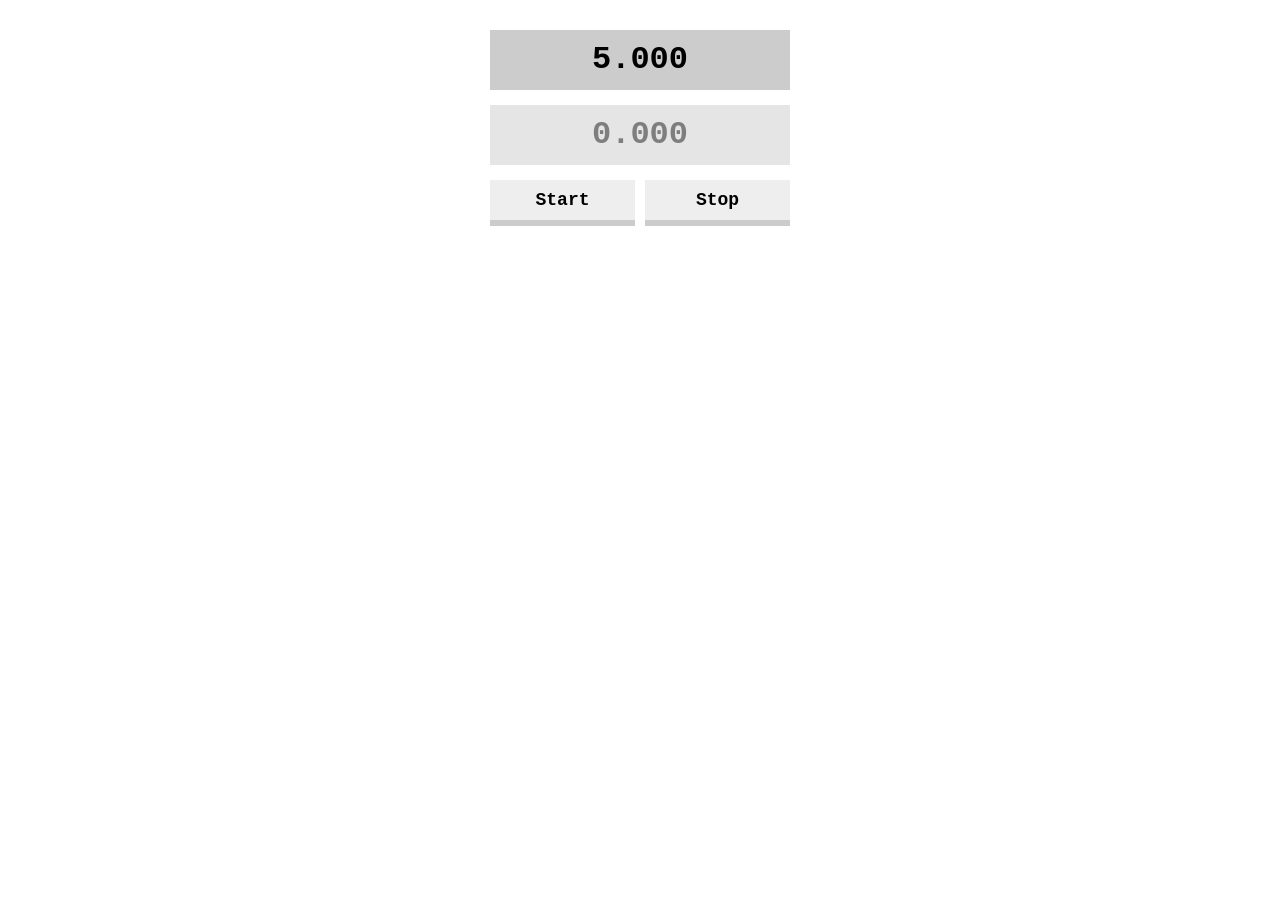
<file: 5_seconds/index.html>
<!DOCTYPE html>
<html lang="ja">
<head>
  <meta charset="UTF-8">
  <title>5 seconds!</title>
  <link rel="stylesheet" href="css/styles.css">
</head>
<body>
  <div class="container">
    <div id="target">5.000</div>
    <div id="result" class="standby">0.000</div>
    <div class="buttons">
      <div id="start">Start</div>
      <div id="stop">Stop</div>
    </div>
  </div>
  <script src="js/main.js"></script>
</body>
</html>
</file>
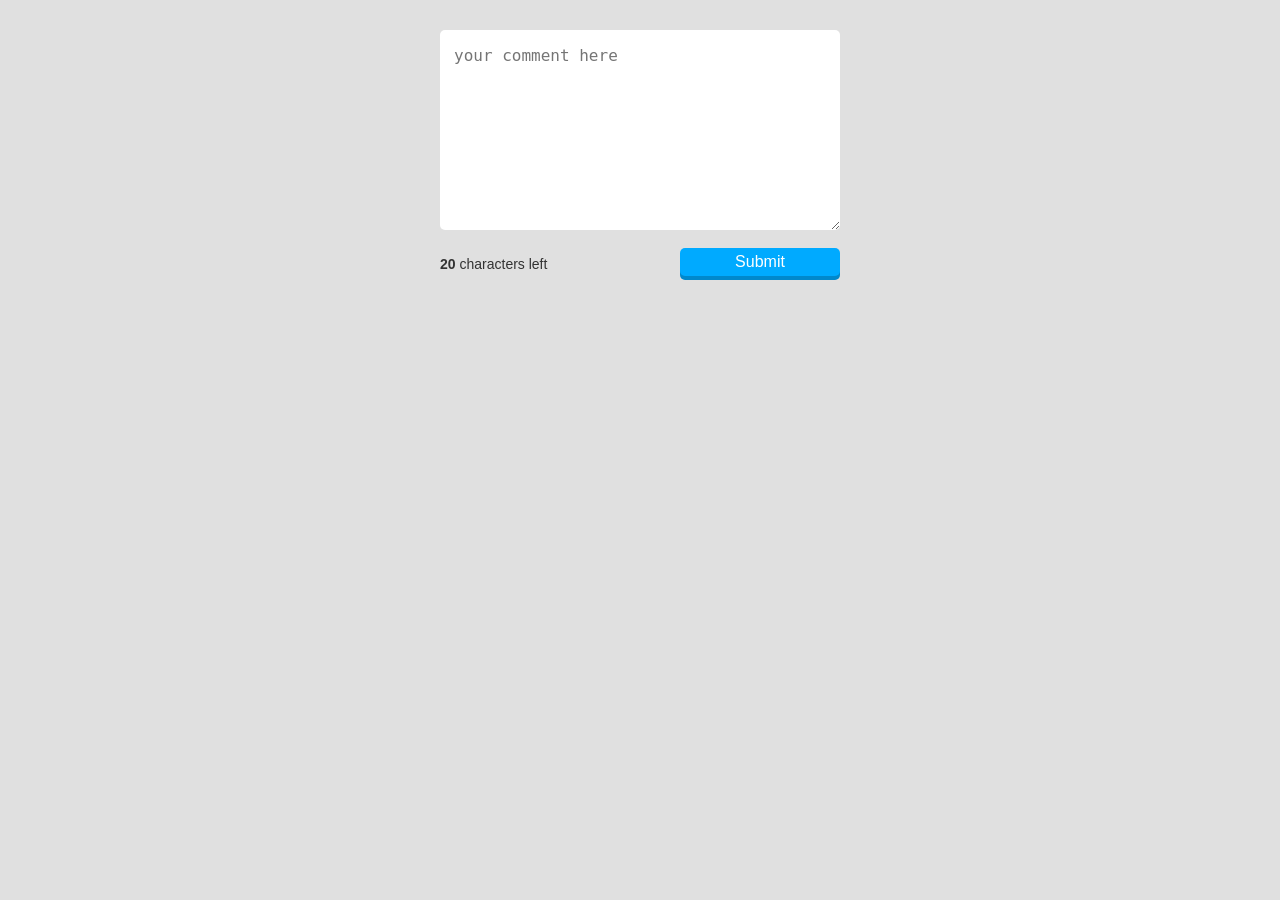
<file: checker/index.html>
<!DOCTYPE html>
<html lang="ja">
<head>
  <meta charset="UTF-8">
  <title>Comment Form</title>
  <link rel="stylesheet" href="css/styles.css">
</head>
<body>
  <div class="container">
    <textarea id="comment" placeholder="your comment here"></textarea>
    <div class="btn">Submit</div>
    <p><span id="label"></span> characters left</p>
  </div>
  <script src="js/main.js"></script>
</body>
</html>
</file>
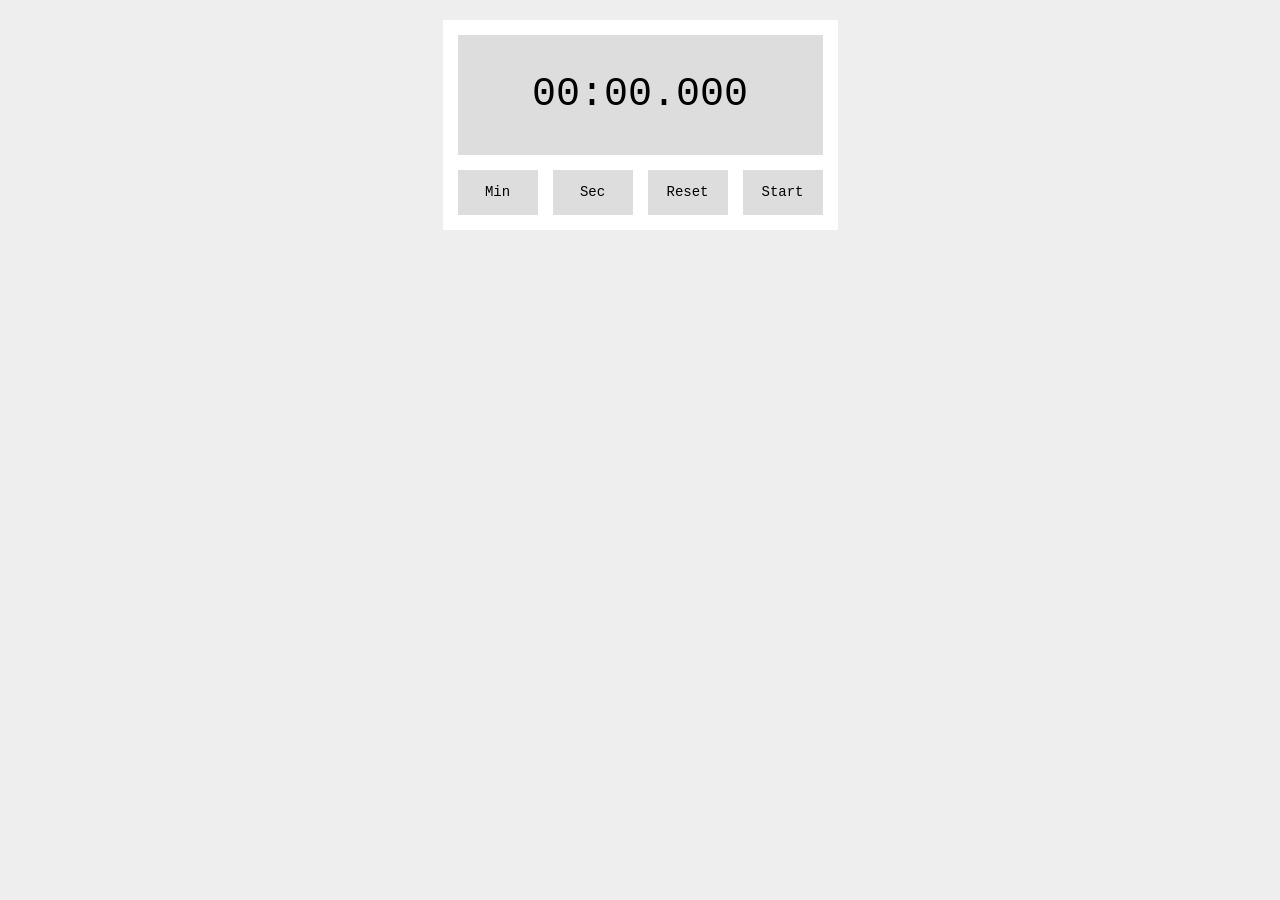
<file: count_down/index.html>
<!DOCTYPE html>
<html lang="ja">
<head>
  <meta charset="UTF-8">
  <title>Count Down</title>
  <link rel="stylesheet" href="css/styles.css">
</head>
<body>
  <div class="container">
    <div id="timer">00:00.000</div>
    <div class="controls">
      <div id="min">Min</div>
      <div id="sec">Sec</div>
      <div id="reset">Reset</div>
      <div id="start">Start</div>
    </div>
  </div>
  <script src="js/main.js"></script>
  
</body>
</html>
</file>
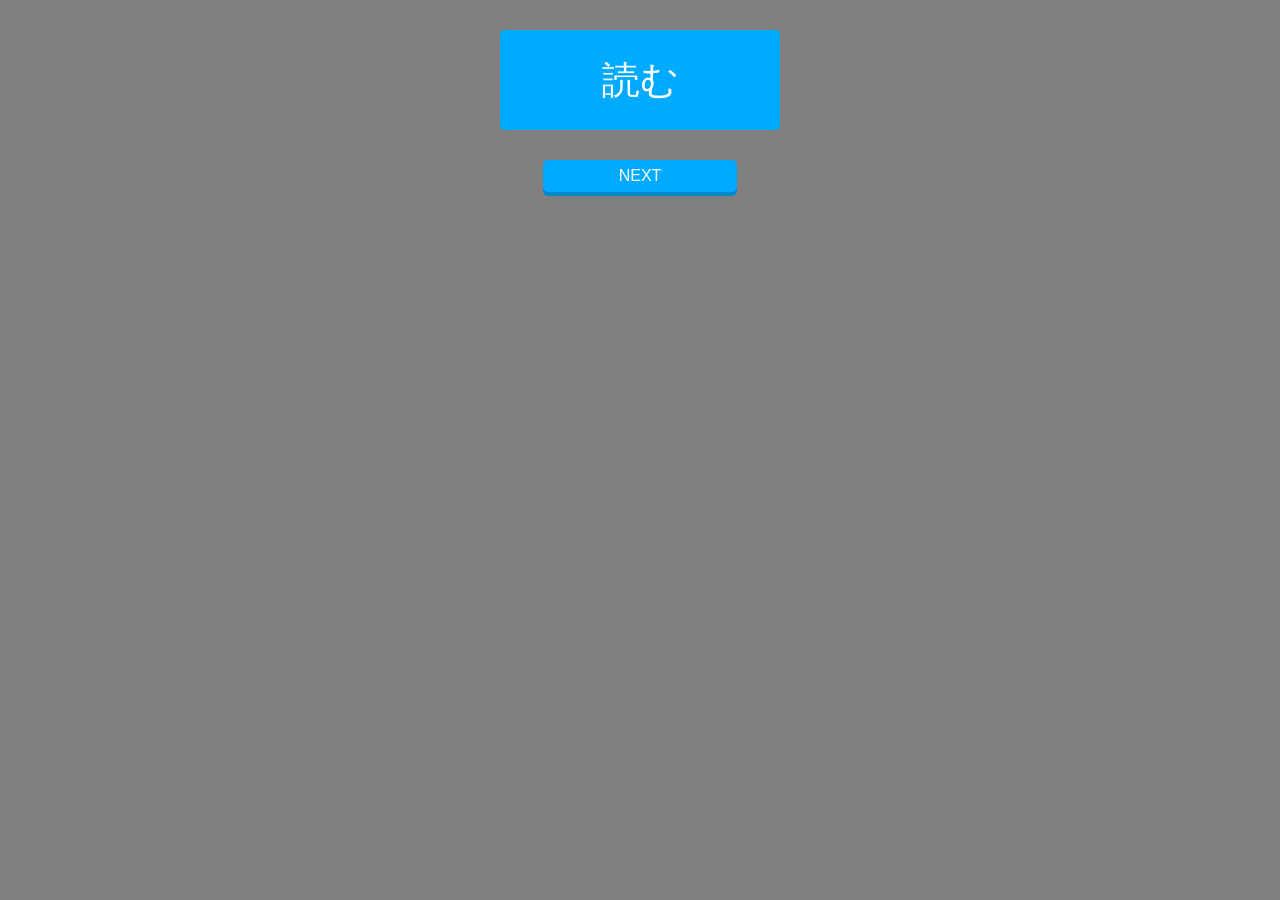
<file: flashcard/index.html>
<!DOCTYPE html>
<html lang="ja">
<head>
  <meta charset="UTF-8">
  <title>Flash Card</title>
  <link rel="stylesheet" href="css/styles.css">
</head>
<body>
  <div id="card" class="open">
    <div id="card-front"></div>
    <div id="card-back"></div>
  </div>
  <div id="btn">NEXT</div>
  <script src="js/main.js"></script>
</body>
</html>
</file>
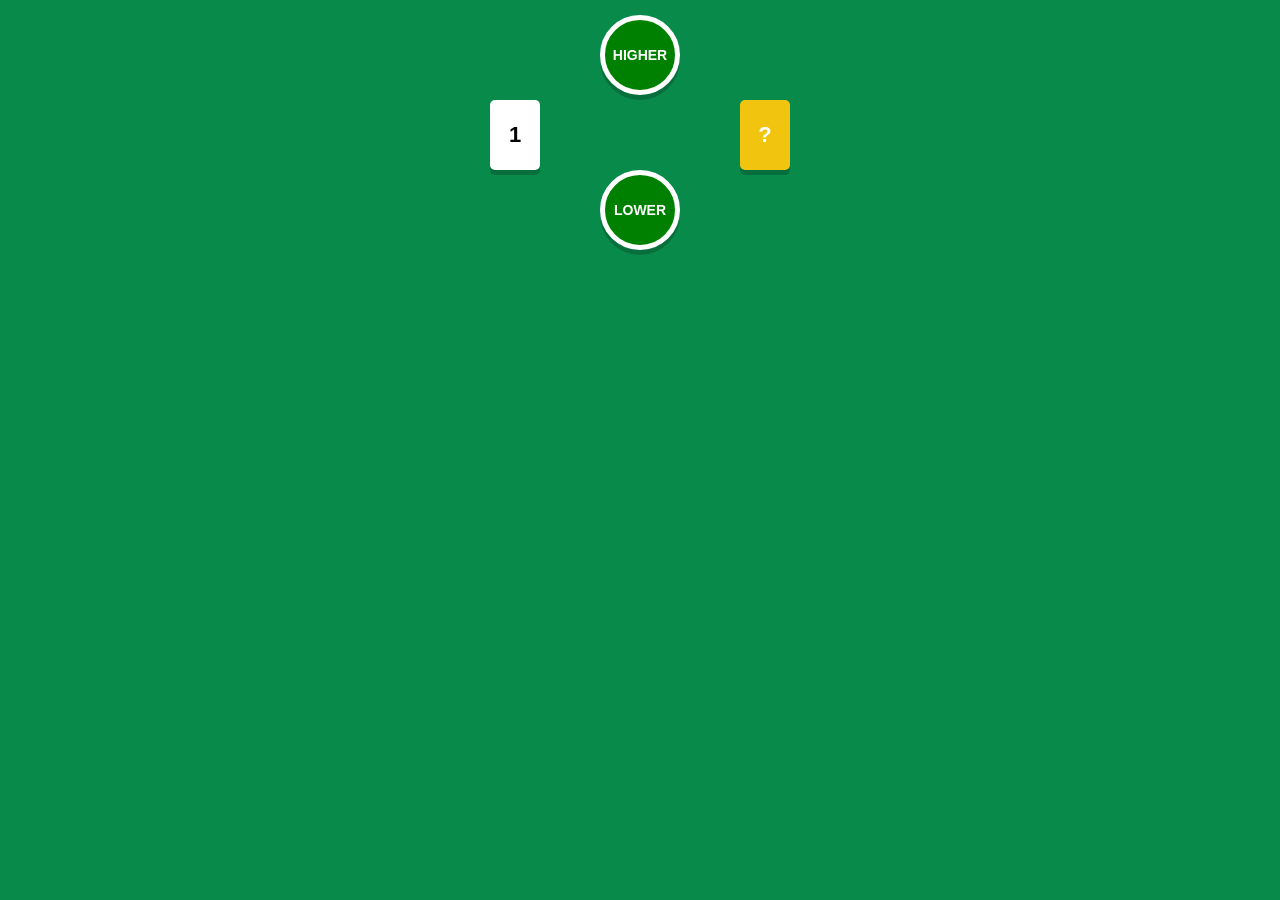
<file: higherlower/index.html>
<!DOCTYPE html>
<html lang="ja">
<head>
  <meta charset="UTF-8">
  <title>HighAndLow</title>
  <link rel="stylesheet" href="css/styles.css">
</head>
<body>
  <div class="container">
    <div class="dealer">
      <div class="card" id="dealer_card">1</div>
    </div>
    <div class="controls">
      <div class="btn" id="higher">HIGHER</div>
      <div id="result" class="hidden">result</div>
      <div class="btn" id="lower">LOWER</div>
    </div>
    <div class="player">
      <div id="wrapper">
        <div class="card card-back">?</div>
        <div class="card card-front" id="player_card">5</div>
      </div>
    </div>
  </div>
  <script src="js/main.js"></script>
</body>
</html>
</file>
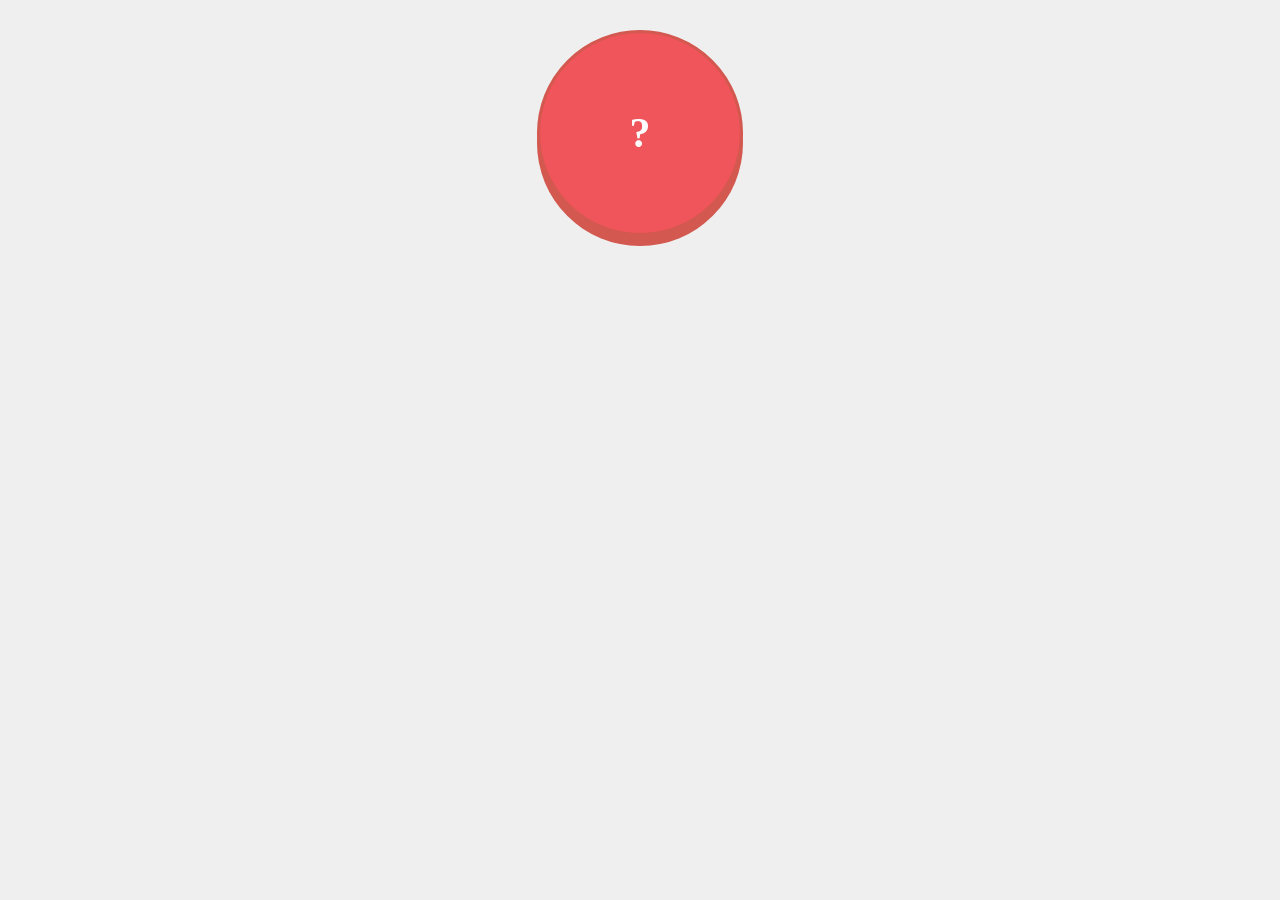
<file: omikuji/index.html>
<!DOCTYPE html>
<html lang="ja">
<head>
  <meta charset="utf-8">
  <title>おみくじ</title>
  <link rel="stylesheet" href="css/styles.css">
</head>
<body>
  <div id="btn">?</div>
  <script src="js/main.js"></script>
</body>
</html>
</file>
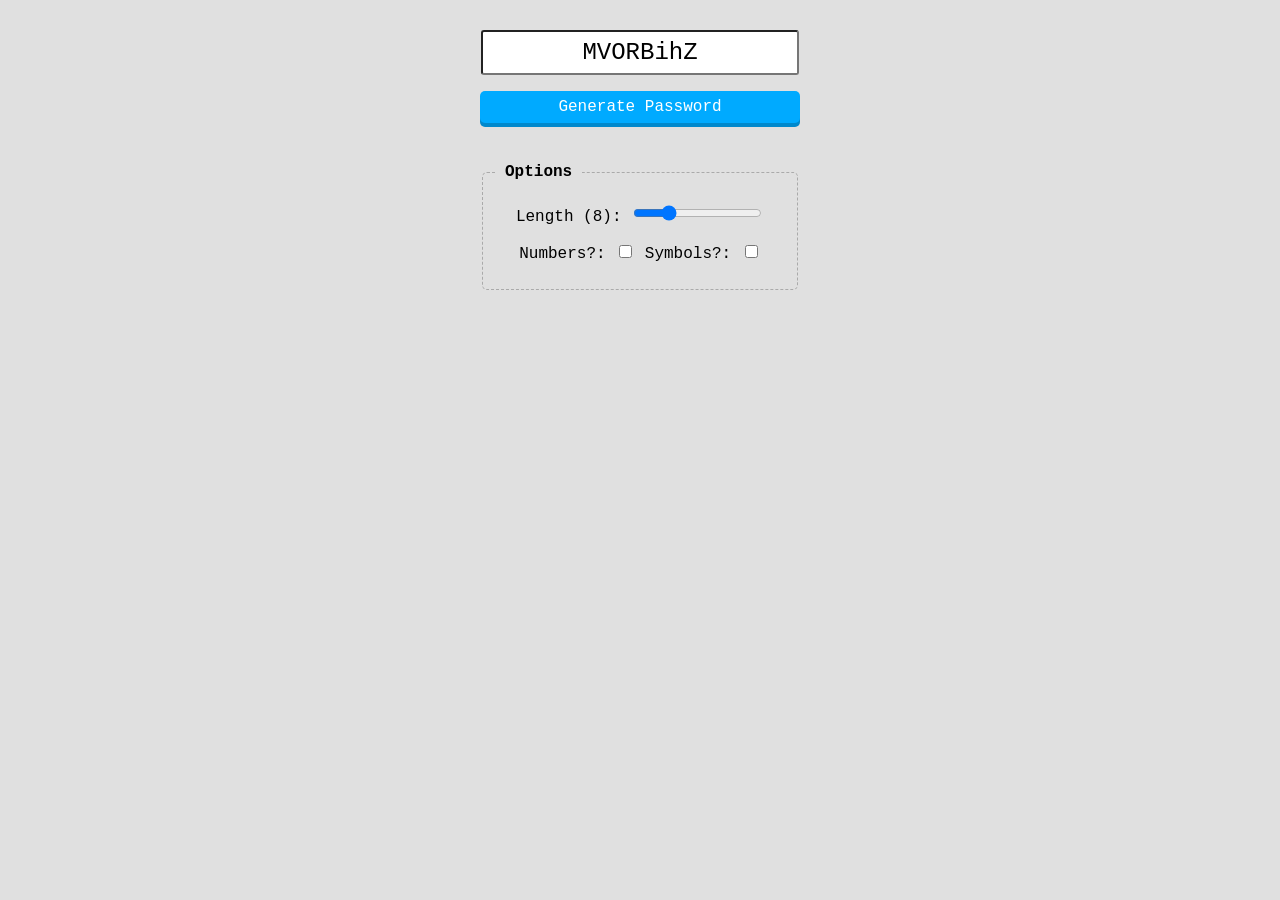
<file: password/index.html>
<!DOCTYPE html>
<html lang="js">
<head>
  <meta charset="UTF-8">
  <title>Password Generator</title>
  <link rel="stylesheet" href="css/styles.css">
</head>
<body>
  <div class="container">
    <p><input type="text" id="result"></p>
    <p><div id="btn">Generate Password</div></p>
    <fieldset>
      <legend>Options</legend>
      <p>Length (<span id="label">8</span>): <input type="range" id="slider" value="8" min="4" max="20"></p>
      <p>
        Numbers?: <input type="checkbox" id="numbers">
        Symbols?: <input type="checkbox" id="symbols">
      </p>
    </fieldset>
  </div>
  <!-- container --> 
  <script src="js/main.js"></script>
</body>
</html>
</file>
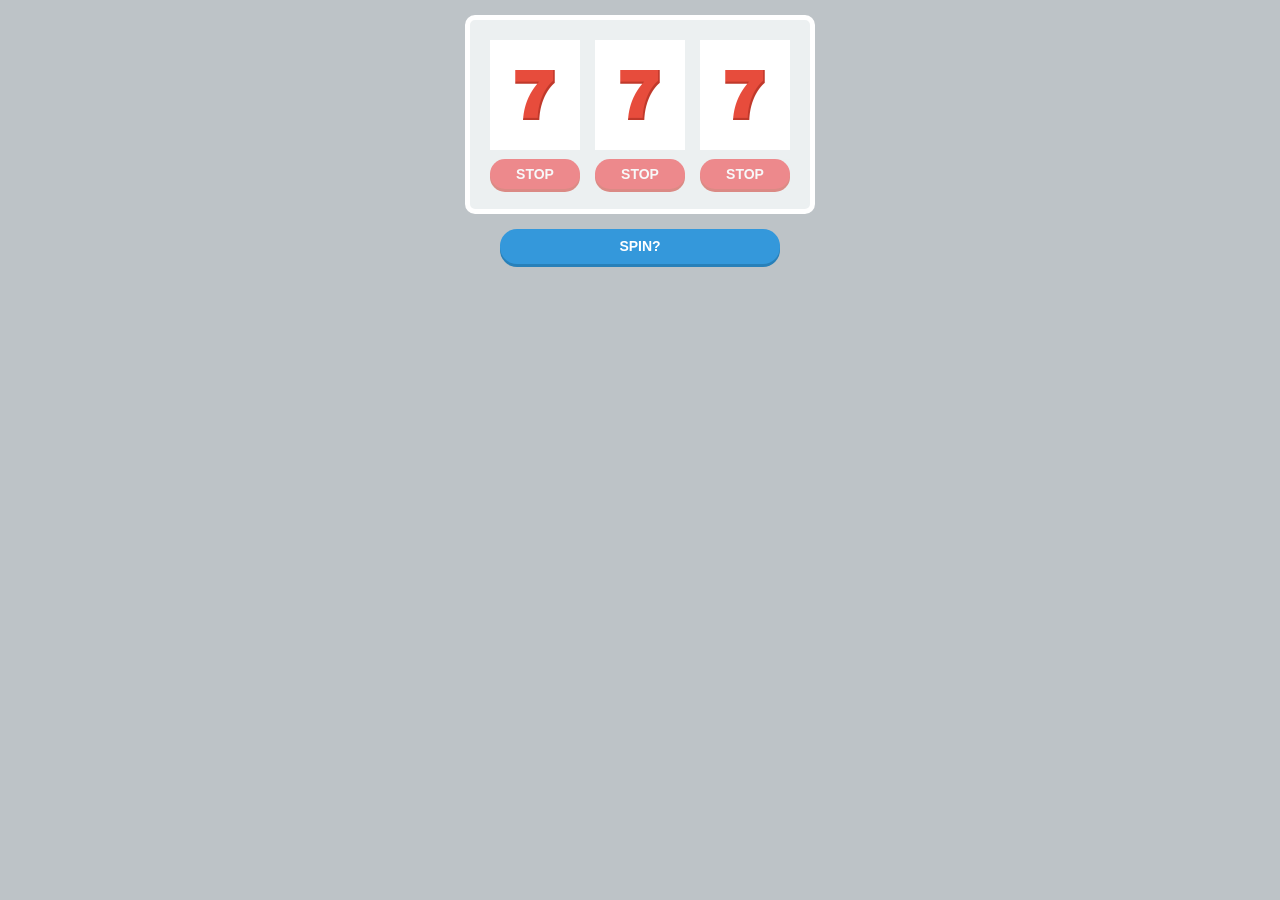
<file: slot/index.html>
<!DOCTYPE html>
<html lang="ja">
<head>
  <meta charset="utf-8">
  <title>My Slot</title>
  <link rel="stylesheet" href="css/styles.css">
</head>
<body>
  <div class="slot">
    <div class="panel">
      <img src="img/seven.png" width="90" height="110">
      <div class="stop inactive" data-index="0">STOP</div>
    </div>
    <div class="panel">
      <img src="img/seven.png" width="90" height="110">
      <div class="stop inactive" data-index="1">STOP</div>
    </div>
    <div class="panel">
      <img src="img/seven.png" width="90" height="110">
      <div class="stop inactive" data-index="2">STOP</div>
    </div>
  </div>
  <div id="spin">SPIN?</div>
  <script src="js/main.js"></script>
</body>
</html>
</file>
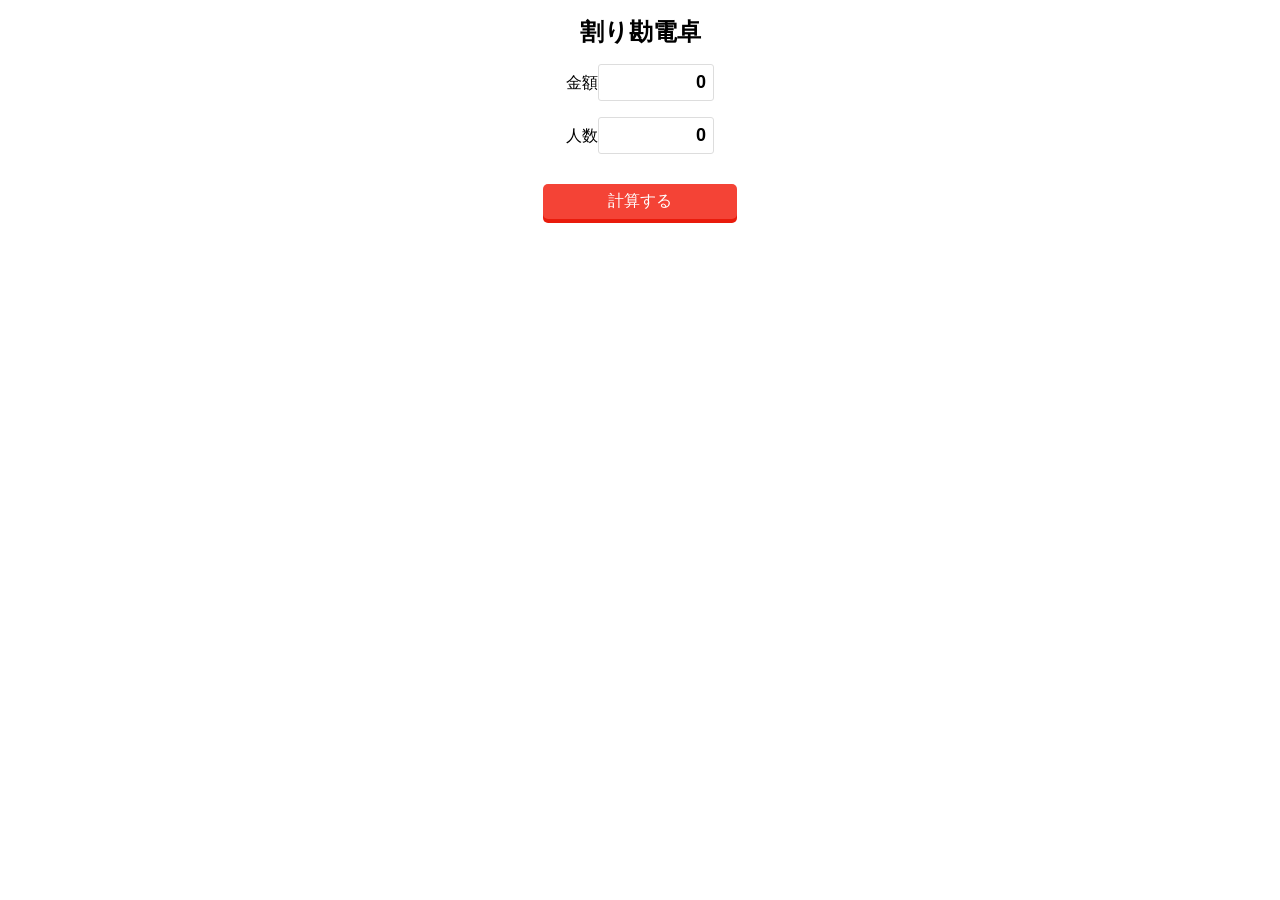
<file: split_bill/index.html>
<!DOCTYPE html>
<html lang="ja">
<head>
  <meta charset="UTF-8">
  <title>割り勘電卓</title>
  <style>
    body {
      font-size: 16px;
      text-align: center;
      font-family: Arial, sans-serif;  
    }
    h1 {
      font-size: 24px;
    }
    input[type="text"] {
      padding: 7px;
      border: 1px solid #ddd;
      border-radius: 3px;
      width: 100px;
      font-weight: bold;
      font-size: 18px;
      text-align: right;
    }
    #btn {
      margin: 30px auto;
      width: 180px;
      border-radius: 5px;
      box-shadow: 0 4px 0 #e91b0c;
      background: #f44336;
      color: #fff;
      cursor: pointer;
      padding: 7px;
    }
    #btn:hover {
      opacity: 0.8;
    }
  </style>
</head>
<body>
  <h1>割り勘電卓</h1>
  <p>金額<input type="text" id="price" value="0"></p>
  <p>人数<input type="text" id="num" value="0"></p>
  <div id="btn">計算する</div>
  <p id="result"></p>
  <script>
    (function() {
      'use strict';

      var priceForm = document.getElementById('price');
      var numForm = document.getElementById('num');
      var btn = document.getElementById('btn');
      var result = document.getElementById('result');
      var x1, x2, y1, y2;
      var unit = 100;

      priceForm.addEventListener('click', function() {
        this.select();
      });
      numForm.addEventListener('click', function() {
        this.select();
      });

      btn.addEventListener('click', function() {
        var price = priceForm.value;
        var num = numForm.value;

        if (price.match(/^[1-9][0-9]*$/) && num.match(/^[1-9][0-9]*$/)) {
          result.innerHTML = 'OK';
          if (price % num === 0) {
            result.innerHTML = '一人' + (price / num) + ' 円ちょうどです！';
          } else {
            x1 = Math.floor(price / num / unit) * unit;
            y1 = price - (x1 * num);
            x2 = Math.ceil(price / num / unit) * unit;
            y2 = Math.abs(price) - (x2 * num);
            result.innerHTML = 
            '一人' + x1 + '円だと' + y1 + '円足りません。<br>' +
            '一人' + x2 + '円だと' + y2 + '円余ります。' 
          }
        } else {
          result.innerHTML = '入力された値に謝りがあります。';
        }
      });
    })();
  </script>
</body>
</html>
</file>
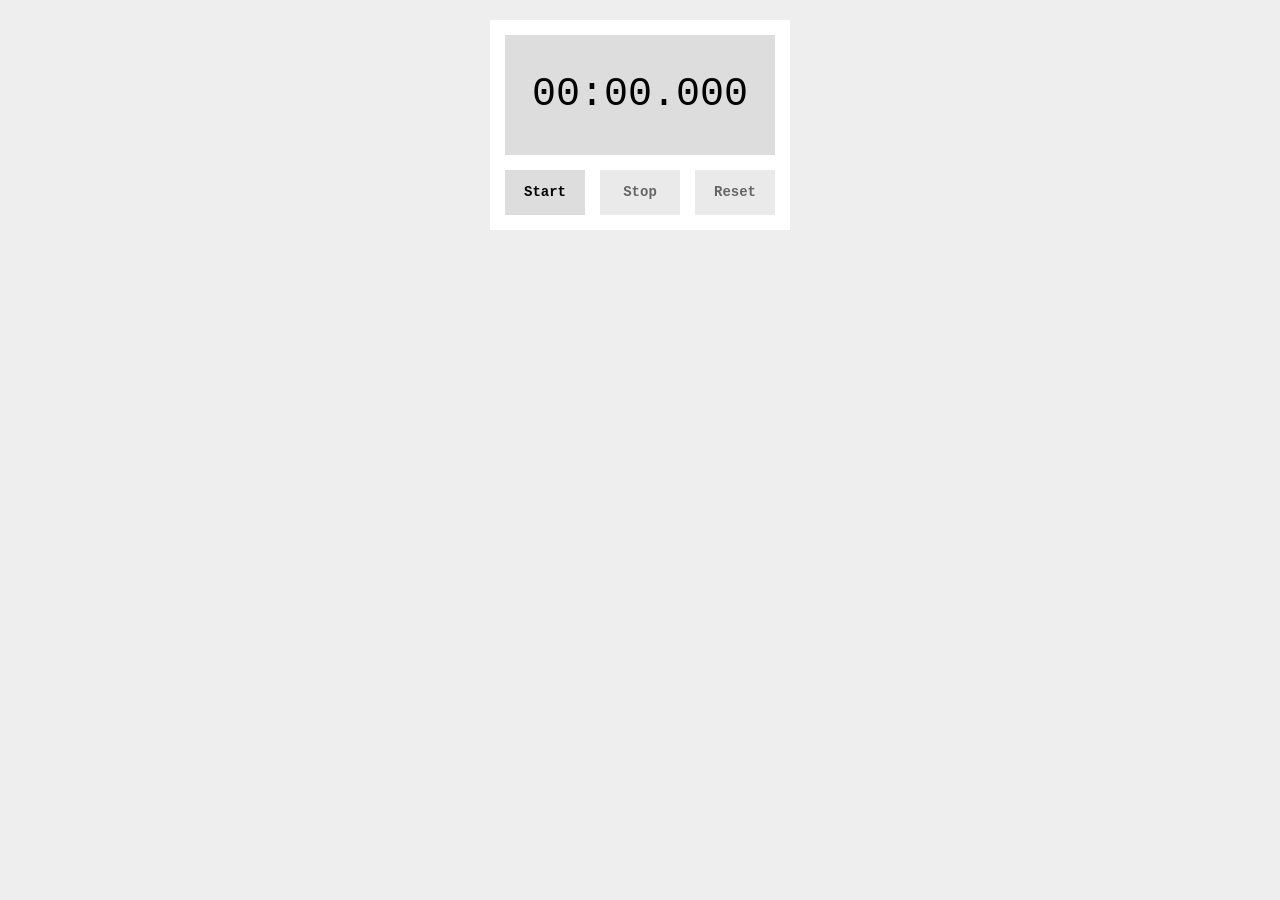
<file: stop_watch/index.html>
<!DOCTYPE html>
<html lang="ja">
<head>
  <meta charset="UTF-8">
  <title>Stop Watch</title>
  <link rel="stylesheet" href="css/styles.css">
</head>
<body>
  <div class="container">
    <div id="timer">00:00.000</div>
    <div class="controls">
      <div class="btn" id="start">Start</div>
      <div class="btn" id="stop">Stop</div>
      <div class="btn" id="reset">Reset</div>
    </div>
    <script src="js/main.js"></script>
  </div>
</body>
</html>
</file>
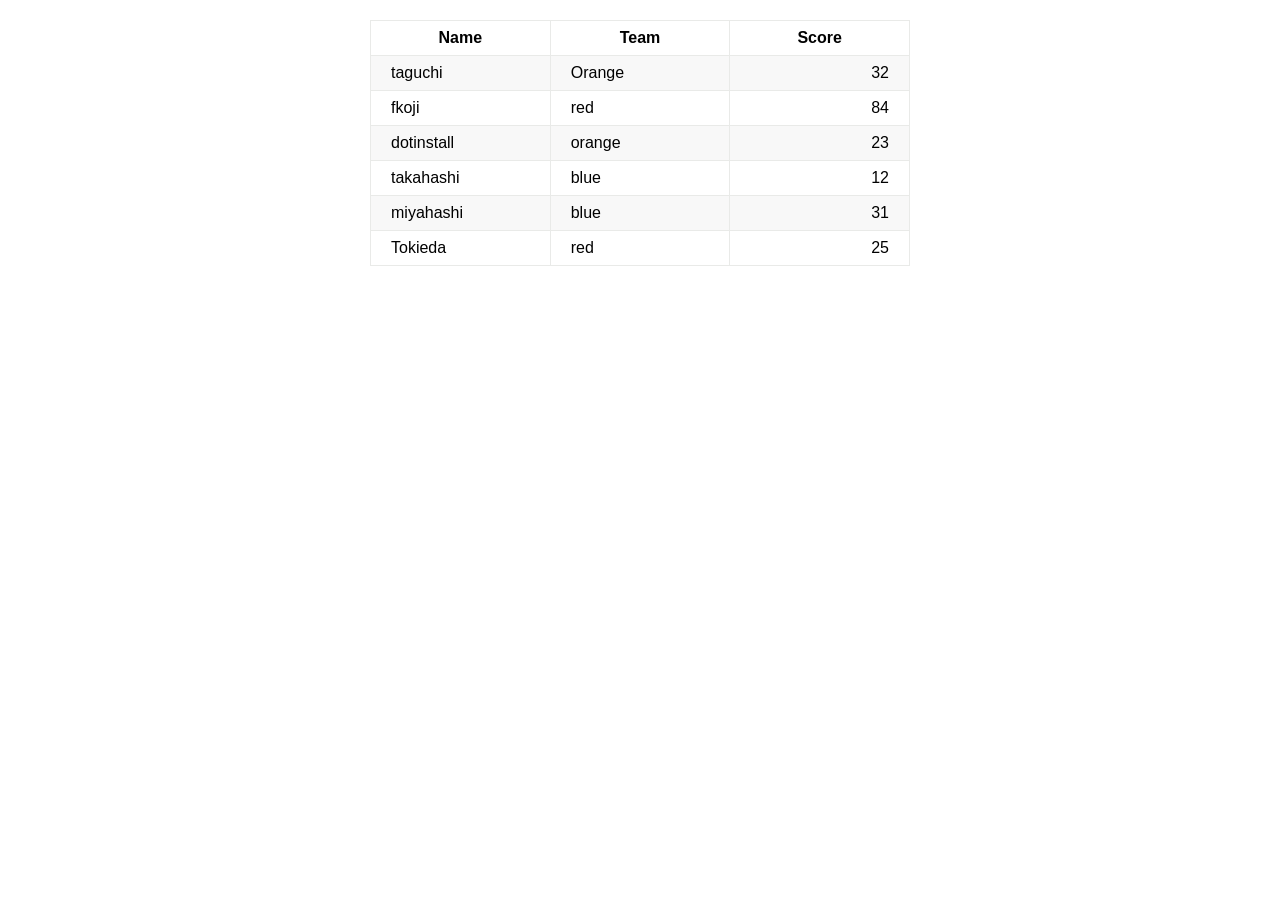
<file: table_sort/index.html>
<!DOCTYPE html>
<html lang="ja">
<head>
  <meta charset="utf-8">
  <title>Table Sort Sample</title>
  <link rel="stylesheet" href="css/styles.css">
</head>
<body>
  <table>
    <thead>
      <tr>
        <th data-type="string">Name</th>
        <th data-type="string">Team</th>
        <th data-type="number">Score</th>
      </tr>
    </thead>
    <tbody>
      <tr>
        <td>taguchi</td>
        <td>Orange</td>
        <td class="score">32</td>
      </tr>
      <tr>
        <td>fkoji</td>
        <td>red</td>
        <td class="score">84</td>
      </tr>
      <tr>
        <td>dotinstall</td>
        <td>orange</td>
        <td class="score">23</td>
      </tr>
      <tr>
        <td>takahashi</td>
        <td>blue</td>
        <td class="score">12</td>
      </tr>
      <tr>
        <td>miyahashi</td>
        <td>blue</td>
        <td class="score">31</td>
      </tr>
      <tr>
        <td>Tokieda</td>
        <td>red</td>
        <td class="score">25</td>
      </tr>
    </tbody>
  </table>
  <script src="js/main.js"></script>
</body>
</html>
</file>
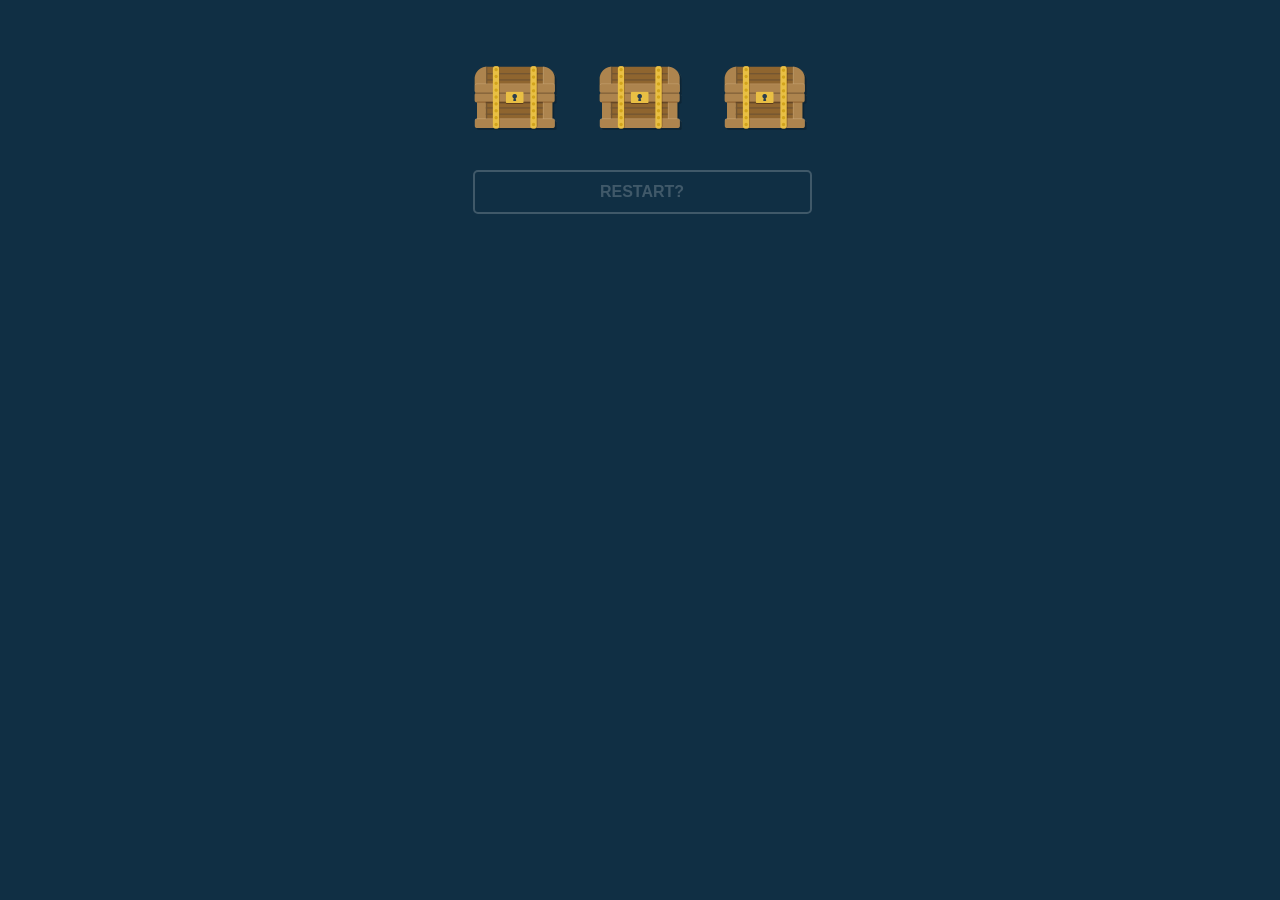
<file: treasure/index.html>
<!DOCTYPE html>
<html lang="ja">
<head>
  <meta charset="UTF-8">
  <title>treasure</title>
  <link rel="stylesheet" href="css/styles.css">
</head>
<body>
  <div class="container">
    <div class="boxes">
      <img class="box shake" src="img/box.png" alt="" width="85" height="100">
      <img class="box shake" src="img/box.png" alt="" width="85" height="100">
      <img class="box shake" src="img/box.png" alt="" width="85" height="100">
    </div>
    <a href="" id="btn" class="inactive">RESTART?</a>
    <script src="js/main.js"></script>
  </div>
</body>
</html>
</file>
<file: 5_seconds/css/styles.css>
.container {
  font-family: 'Courier New', sans-serif;
  width: 300px;
  margin: 30px auto 0;
  text-align: center;
  font-weight: bold;
}

#target, #result {
  font-size: 32px;
  margin-bottom: 15px;
  background: #ccc;
  height: 60px;
  line-height: 60px;
}

#result.standby {
  opacity: 0.5;
}

#result.perfect {
  background: #FA5858;
  color: #fff;
}

#start {
  float: left;
} 

#stop {
  float: right;
} 

#start, #stop {
  cursor: pointer;
  font-size: 18px;
  width: 145px;
  background: #eee;
  height: 40px;
  line-height: 40px;
  box-shadow: 0 6px 0 #ccc;
}

#start.pushed, #stop.puhsed {
  margin-top: 3px;
  box-shadow: 0 6px 0 #ccc;
}
</file>
<file: checker/css/styles.css>
@charset "UTF-8";

body {
  font-family: Verdana, sans-serif;
  font-size: 16px;
  background: #e0e0e0;
}

.container {
  width: 400px;
  margin: 30px auto;
}

textarea {
  width: 400px;
  box-sizing: border-box;
  height: 200px;
  padding: 14px;
  font-size: 16px;
  border: none;
  border-radius: 5px;
  margin-bottom: 14px;
  line-height: 1.5;
}

textarea:focus {
  outline: none;
}

p {
  color: #333;
  font-size: 14px;
  margin: 0;
  padding-top: 8px;
}

#label {
  font-weight: bold;
}

.btn {
  display: inline-block;
  width: 150px;
  background: #00aaff;
  padding: 5px;
  color: #fff;
  border-radius: 5px;
  text-align: center;
  cursor: pointer;
  box-shadow: 0 4px 0 #0088cc;
  float: right;
}

.warning {
  color: red;
}
</file>
<file: count_down/css/styles.css>
body {
  font-family: 'Courier New', sans-serif;
  font-size: 14px;
  background: #eee;
}

.container {
  margin: 20px auto;
  width: 365px;
  background: #fff;
  padding: 15px;
  text-align: center;
}

#timer {
  background: #ddd;
  height: 120px;
  line-height: 120px;
  font-size: 40px;
  margin-bottom: 15px;
}

.controls > div {
  cursor: pointer;
  user-select: none;
  width: 80px;
  background: #ddd;
  height: 45px;
  line-height: 45px;
  float: left;
}

.controls {
  overflow: hidden;
}

.controls > div + div {
  margin-left: 15px;
}

.controls > div:hover {
  opacity: 0.7;
}
</file>
<file: flashcard/css/styles.css>
body {
  margin: 0;
  background: #808080;
  text-align: center;
  font-family: Arial, sans-serif;
  color: #fff;
}

#card {
  width: 280px;
  height: 100px;
  margin: 30px auto;
  cursor: pointer;
  font-size: 38px;
  line-height: 100px;
  perspective: 100px;
  transform-style: preserve-3d;
  transition: transform .8s;
}

#card-front, #card-back {
  display: block;
  width: 100%;
  height: 100%;
  border-radius: 5px;
  position: absolute;
  backface-visibility: hidden;
  -webkit-backface-visibility: hidden;
}

#card-front {
  background: #fff;
  color: #333;
}

#card-back {
  background: #00aaff;
  transform: rotateY(180deg);
}

.open {
  transform: rotateY(180deg);
}

#btn {
  width: 180px;
  background: #00aaff;
  margin: 0 auto;
  padding: 7px;
  border-radius: 5px;
  box-shadow: 0 4px 0 #0088cc;
  cursor: pointer;
}

#btn:hover {
  opacity: 0.8;
}
</file>
<file: higherlower/css/styles.css>
body {
  background: #088A4B;
  font-family: Arial, sans-serif;
  font-size: 22px;
}

.container {
  width: 300px;
  margin: 100px auto;
  font-weight: bold;
  text-align: center;
}

.dealer,
.player {
  width: 50px;
  height: 70px;
}

.controls {
  width: 200px;
  height: 70px;
  position: relative;
}

.dealer,
.controls,
.player {
  float: left;
}

#result {
  line-height: 70px;
  color: #f1c40f;
}

.btn {
  cursor: pointer;
  width: 70px;
  height: 70px;
  border-radius: 50%;
  background: green;
  border: 5px solid #fff;
  font-size: 14px;
  color: #fff;
  box-shadow: 0 5px 0 rgba(0, 0, 0, 0.2);
  line-height: 70px;
  position: absolute;
  left: 60px;
}

#higher {
  top: -85px;
}

#lower {
  top: 70px;
}

.card {
  width: 50px;
  height: 70px;
  background: #fff;
  border-radius: 5px;
  line-height: 70px;
  box-shadow: 0 5px 0 rgba(0, 0, 0, 0.2);
}

.card-back {
  background: #f1c40f;
  color: #fff;
}

#wrapper.open {
  transform: rotateY(180deg);
}

.card-front {
  transform: rotateY(180deg);
}

#wrapper {
  position: relative;
  transform-style: preserve-3d;
  transition: 0.3s;
}

.card-back,
.card-front {
  position: absolute;
  top: 0;
  left: 0;
  backface-visibility: hidden;
}

.player {
  perspective: 100px;
}

#result.hidden {
  visibility: hidden;
}

.dealer {
  cursor: pointer;
}

.btn:hover {
  margin-top: 2px;
  box-shadow: 0 3px 0 rgba(0, 0, 0, 0.2);
}
</file>
<file: omikuji/css/styles.css>
@charset "utf-8";

body {
  background: #efefef;
}

#btn {
  margin: 30px auto 0;
  width:  200px;
  height: 200px;
  border-radius: 50%;
  background: #EF454A;
  text-align: center;
  line-height: 200px;
  color: #fff;
  font-size: 42px;
  font-weight: bold;
  cursor: pointer;
  opacity:  0.9;
  box-shadow: 0 10px #D1483E;
  border: 3px solid #D1483E;
  user-select: none;
}

#btn:hover {
  opacity: 1;
}

#btn.pushed {
  margin-top: 36px;
  box-shadow: 0 4px #D1483E;
}
</file>
<file: password/css/styles.css>
body {
  background: #e0e0e0;
  font-family:'Courier New', sans-serif;
  text-align: center;
}

.container {
  width: 320px;
  margin: 30px auto;
}

input[type="text"] {
  width: 300px;
  padding: 7px;
  border-radius: 3px;
  font-family:'Courier New', sans-serif;
  font-size: 24px;
  text-align: center;
}

#btn {
  color: #fff;
  background: #00aaff;
  padding: 7px;
  border-radius: 5px;
  box-shadow: 0 4px 0 #0088cc;
  cursor: pointer;
}

#btn:hover {
  opacity: 0.8;
}

fieldset {
  margin-top: 40px;
  border: 1px dashed #aaa;
  border-radius: 5px;
  text-align: left;
}

fieldset p {
  text-align: center;
}

legend {
  font-weight: bold;
  padding: 0 10px;
}
</file>
<file: slot/css/styles.css>
body {
  background: #bdc3c7;
  font-size: 16px;
  font-weight: bold;
  font-family: Arial, sans-serif;
}

.slot {
  width: 300px;
  padding: 20px;
  background: #ecf0f1;
  border: 5px solid #fff;
  border-radius: 10px;
  margin: 15px auto;
  overflow: hidden;
}

.panel {
  float: left;
}

.panel + .panel {
  margin-left: 15px;
}

.panel img {
  margin-bottom: 5px;
}

.stop {
  cursor: pointer;
  width: 90px;
  height: 30px;
  background: #ef454a;
  box-shadow: 0 3px 0 #d1483e;
  border-radius: 15px;
  line-height: 30px;
  text-align: center;
  font-size: 14px;
  color: #fff;
  user-select: none;
}

.inactive {
  opacity: 0.6;
}

#spin {
  cursor: pointer;
  width: 280px;
  height: 35px;
  background: #3498db;
  box-shadow: 0 3px 0 #2880b9;
  border-radius: 17px;
  line-height: 35px;
  text-align: center;
  font-size: 14px;
  color: #fff;
  user-select: none;
  margin: 0 auto;
}

.unmatched {
  opacity: 0.6;
}
</file>
<file: stop_watch/css/styles.css>
body {
  font-family: 'Courier New', sans-serif;
  font-size: 14px;
  background: #eee;
}

.container {
  margin: 20px auto;
  width: 270px;
  background: #fff;
  padding: 15px;
  text-align: center;
}

#timer {
  background: #ddd;
  height: 120px;
  line-height: 120px;
  font-size: 40px;
  margin-bottom: 15px;
}

.btn {
  cursor: pointer;
  font-weight: bold;
  width: 80px;
  background: #ddd;
  height: 45px;
  line-height: 45px;
  float: left;
  user-select: none;
}

.controls {
  overflow: hidden;
}

.btn + .btn {
  margin-left: 15px;
}

.inactive {
  opacity: 0.6;
}
</file>
<file: table_sort/css/styles.css>
body {
  font-size: 16px;
  font-family: Arial, sans-serif;
}

table {
  width: 540px;
  margin: 20px auto;
  border-collapse: collapse;
}

th, td {
  width: 180px;
  box-sizing: border-box;
  border: 1px solid #e9eae8;
  padding: 8px 20px;
}

tbody tr:nth-child(odd) {
  background: #f8f8f8;
}

.score {
  text-align: right;
}

th {
  cursor: pointer;
}
</file>
<file: treasure/css/styles.css>
body {
  background: #102f44;
  font-family: Arial, sans-serif;
  font-size: 16px;
}

.box + .box {
  margin-left: 40px;
}

.container {
  width: 335px;
  margin: 30px auto;
}

.boxes {
  font-size: 0;
  margin-bottom: 40px;
}

.box {
  cursor: pointer;
}

.shake:hover {
  animation-name: shake;
  animation-duration: .2s;
  animation-timing-function: linear;
  animation-iteration-count: infinite;
}

@keyframes shake {
  0% { transform: rotate(8deg) translate(1px, 0); }
  50% { transform: rotate(-8deg) translate(-1px, 0); }
  100% { transform: rotate(8deg) translate(1px, 0); }
}

.box.disabled {
  opacity: 0.5;
  cursor: auto;
}

#btn {
  text-decoration: none;
  display: block;
  width: 335px;
  height: 40px;
  border: 2px solid #fff;
  color: #fff;
  font-weight: bold;
  line-height: 40px;
  text-align: center;
  border-radius: 5px;
}

#btn.inactive {
  opacity: 0.2;
  cursor: default;
}
</file>
